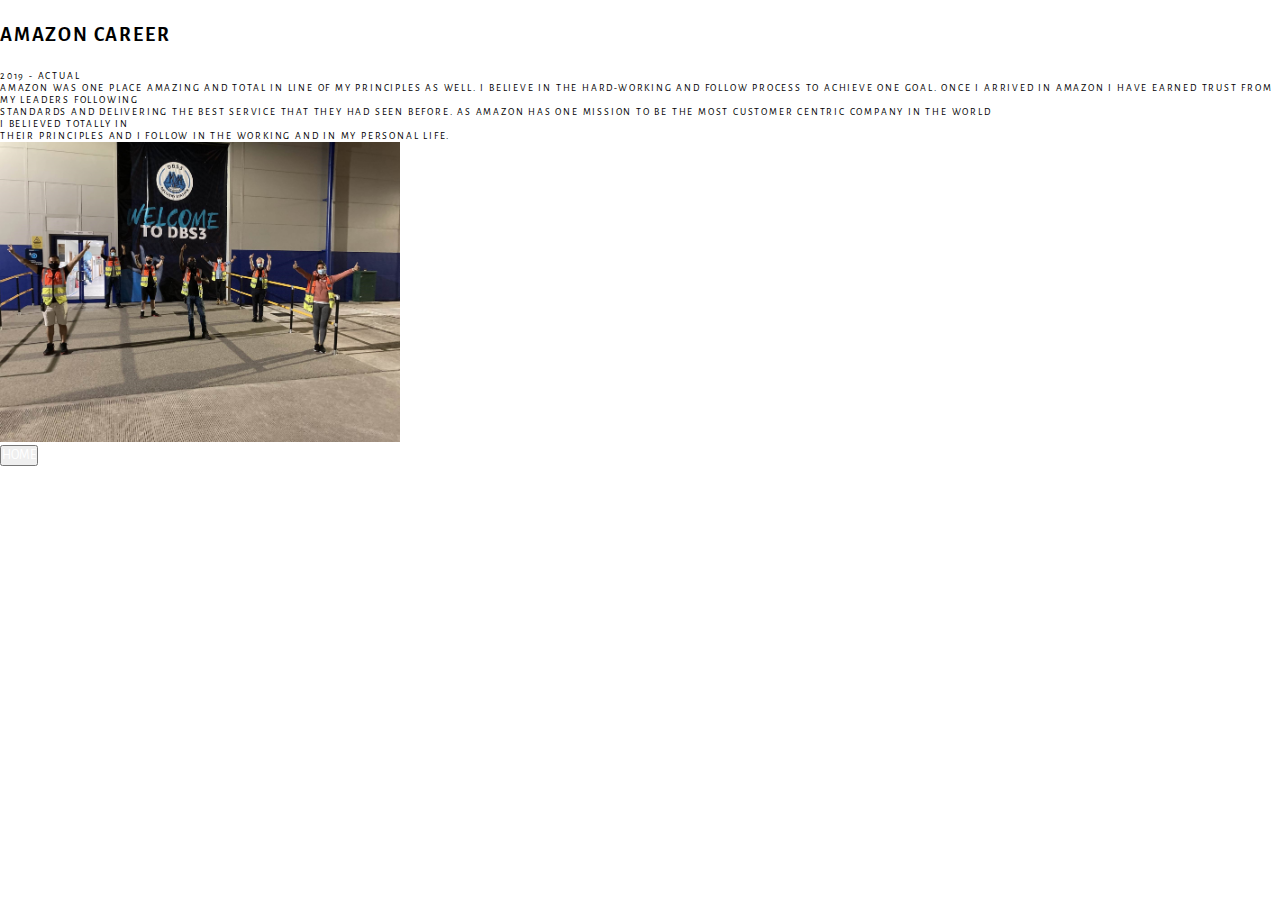
<file: About.html>
<!DOCTYPE html>
<html lang="en">
<head>
    <meta charset="UTF-8">
    <meta http-equiv="X-UA-Compatible" content="IE=edge">
    <meta name="viewport" content="width=device-width, initial-scale=1.0">
    <link rel ="stylesheet" type="text/CSS" href="/DanielSousa.co.uk/CSS/Style.css">
    <title>Document</title>
</head>
<body>
    <h1> Amazon Career</h1>
    2019 - Actual
<p>    Amazon was one place amazing and total in line of my principles as well.
        I believe in the hard-working and follow process to achieve one goal.
        Once I arrived in Amazon I have earned trust from my leaders following <br>
        standards and delivering the best service that they had seen before.        
        As Amazon has one mission to be the most customer centric company in the world<br>
        I believed totally in     <br> their principles and I follow in the working and in my personal life.

</p>


    
    </p>
    <img src="/DanielSousa.co.uk/images/DBS3 team.jpg" alt="DBS3" style="width: 400px; margin-top: 0%;">


</body>
<footer>
    <button id="back">
        <a href="Home.html">Home</a>
    </button>
</footer>
</html>
</file>
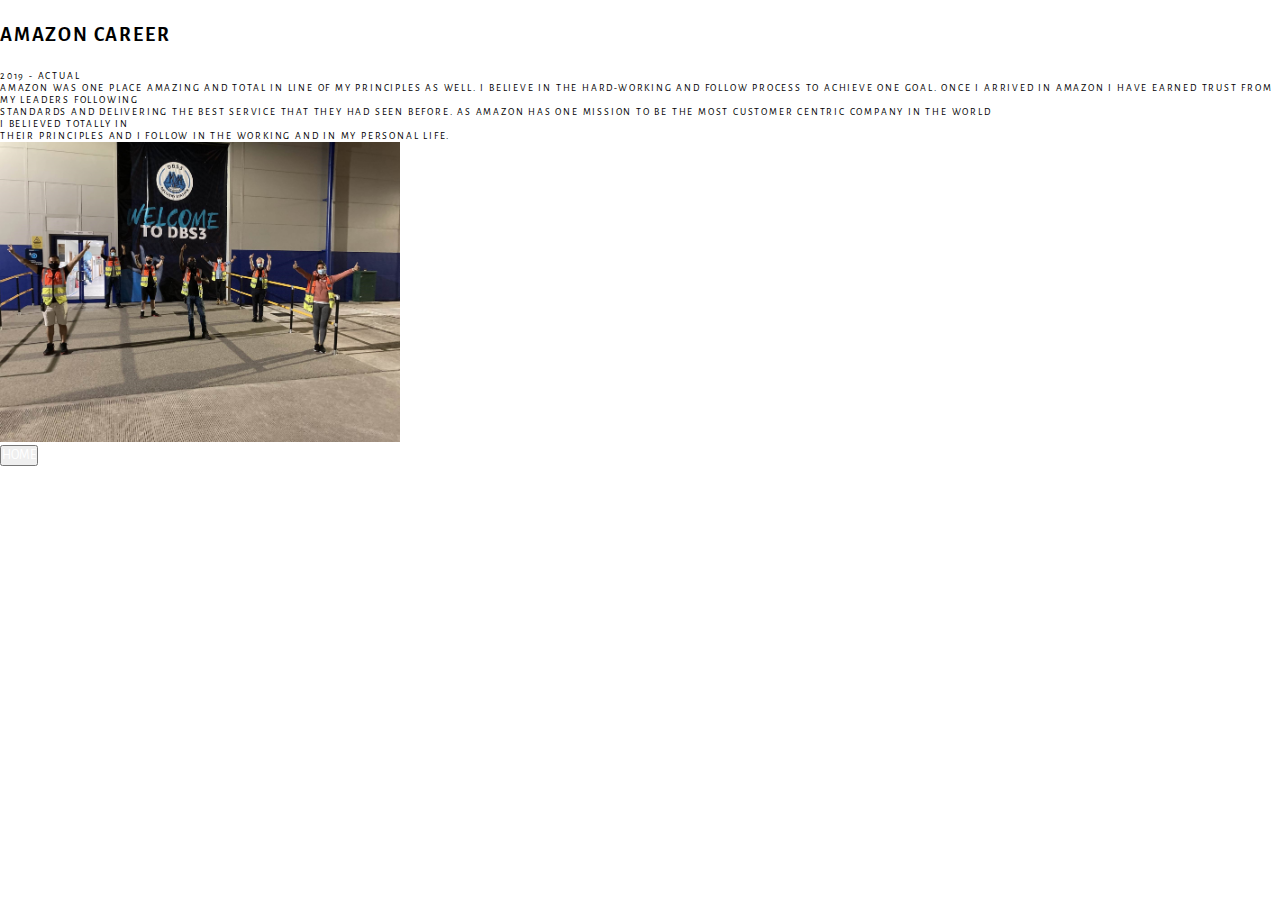
<file: DanielSousa.co.uk/About.html>
<!DOCTYPE html>
<html lang="en">
<head>
    <meta charset="UTF-8">
    <meta http-equiv="X-UA-Compatible" content="IE=edge">
    <meta name="viewport" content="width=device-width, initial-scale=1.0">
    <link rel ="stylesheet" type="text/CSS" href="/DanielSousa.co.uk/CSS/Style.css">
    <title>Document</title>
</head>
<body>
    <h1> Amazon Career</h1>
    2019 - Actual
<p>    Amazon was one place amazing and total in line of my principles as well.
        I believe in the hard-working and follow process to achieve one goal.
        Once I arrived in Amazon I have earned trust from my leaders following <br>
        standards and delivering the best service that they had seen before.        
        As Amazon has one mission to be the most customer centric company in the world<br>
        I believed totally in     <br> their principles and I follow in the working and in my personal life.

</p>


    
    </p>
    <img src="/DanielSousa.co.uk/images/DBS3 team.jpg" alt="DBS3" style="width: 400px; margin-top: 0%;">


</body>
<footer>
    <button id="back">
        <a href="Home.html">Home</a>
    </button>
</footer>
</html>
</file>
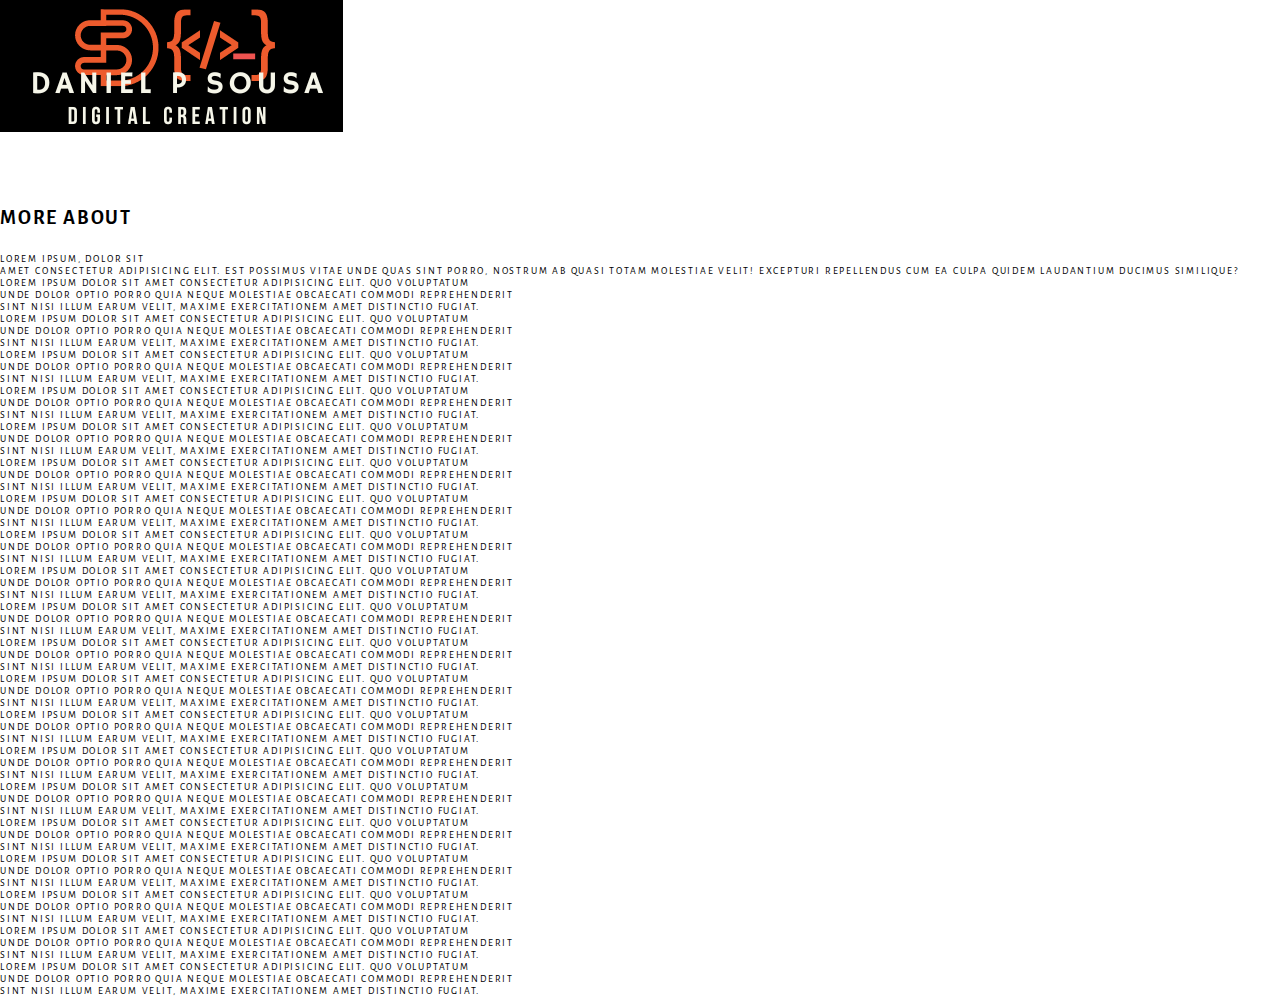
<file: DanielSousa.co.uk/Home.html>
<!DOCTYPE html>
<html lang="en">

    <link rel ="stylesheet" type="text/CSS" href="/DanielSousa.co.uk/CSS/Style.css">
<head>
    <meta charset="UTF-8">
    <meta http-equiv="X-UA-Compatible" content="IE=edge">
    <meta name="viewport" content="width=device-width, initial-scale=1.0">
    <title>Daniel Sousa - Creative Developer</title>    
            <ul>
    <li><img src="/DanielSousa.co.uk/images/1.png" alt="logoDanielS" class="toplogo">
</img> </li>
<li><a href="About.html">Home</a></li>
    <li><a href="About.html">About</a></li>
    <li><a href="SocialMedia.html">Social Media</a></li>
    <li><a href="Works.html">Works</a></li>
    <li style="float:right"><a href="contact.html">contact</a></li>
</ul>
</head>
<div id="blank">

</div>
<body>
    <h1> More about </h1>
  <p>  Lorem ipsum, dolor sit <br> amet consectetur adipisicing elit. Est possimus vitae unde quas sint porro, nostrum ab quasi totam molestiae velit! Excepturi repellendus cum ea culpa quidem laudantium ducimus similique?
</p>
<p>
    Lorem ipsum dolor sit amet consectetur adipisicing elit. Quo voluptatum <br> unde dolor optio porro quia neque molestiae obcaecati commodi reprehenderit <br> sint nisi illum earum velit, maxime exercitationem amet distinctio fugiat.
</p>
<p>
    Lorem ipsum dolor sit amet consectetur adipisicing elit. Quo voluptatum <br> unde dolor optio porro quia neque molestiae obcaecati commodi reprehenderit <br> sint nisi illum earum velit, maxime exercitationem amet distinctio fugiat.
</p>
<p>
    Lorem ipsum dolor sit amet consectetur adipisicing elit. Quo voluptatum <br> unde dolor optio porro quia neque molestiae obcaecati commodi reprehenderit <br> sint nisi illum earum velit, maxime exercitationem amet distinctio fugiat.
</p>

<p>
    Lorem ipsum dolor sit amet consectetur adipisicing elit. Quo voluptatum <br> unde dolor optio porro quia neque molestiae obcaecati commodi reprehenderit <br> sint nisi illum earum velit, maxime exercitationem amet distinctio fugiat.
</p>
<p>
    Lorem ipsum dolor sit amet consectetur adipisicing elit. Quo voluptatum <br> unde dolor optio porro quia neque molestiae obcaecati commodi reprehenderit <br> sint nisi illum earum velit, maxime exercitationem amet distinctio fugiat.
</p>
<p>
    Lorem ipsum dolor sit amet consectetur adipisicing elit. Quo voluptatum <br> unde dolor optio porro quia neque molestiae obcaecati commodi reprehenderit <br> sint nisi illum earum velit, maxime exercitationem amet distinctio fugiat.
</p>
<p>
    Lorem ipsum dolor sit amet consectetur adipisicing elit. Quo voluptatum <br> unde dolor optio porro quia neque molestiae obcaecati commodi reprehenderit <br> sint nisi illum earum velit, maxime exercitationem amet distinctio fugiat.
</p>
<p>
    Lorem ipsum dolor sit amet consectetur adipisicing elit. Quo voluptatum <br> unde dolor optio porro quia neque molestiae obcaecati commodi reprehenderit <br> sint nisi illum earum velit, maxime exercitationem amet distinctio fugiat.
</p>
<p>
    Lorem ipsum dolor sit amet consectetur adipisicing elit. Quo voluptatum <br> unde dolor optio porro quia neque molestiae obcaecati commodi reprehenderit <br> sint nisi illum earum velit, maxime exercitationem amet distinctio fugiat.
</p>
<p>
    Lorem ipsum dolor sit amet consectetur adipisicing elit. Quo voluptatum <br> unde dolor optio porro quia neque molestiae obcaecati commodi reprehenderit <br> sint nisi illum earum velit, maxime exercitationem amet distinctio fugiat.
</p>
<p>
    Lorem ipsum dolor sit amet consectetur adipisicing elit. Quo voluptatum <br> unde dolor optio porro quia neque molestiae obcaecati commodi reprehenderit <br> sint nisi illum earum velit, maxime exercitationem amet distinctio fugiat.
</p>
<p>
    Lorem ipsum dolor sit amet consectetur adipisicing elit. Quo voluptatum <br> unde dolor optio porro quia neque molestiae obcaecati commodi reprehenderit <br> sint nisi illum earum velit, maxime exercitationem amet distinctio fugiat.
</p>
<p>
    Lorem ipsum dolor sit amet consectetur adipisicing elit. Quo voluptatum <br> unde dolor optio porro quia neque molestiae obcaecati commodi reprehenderit <br> sint nisi illum earum velit, maxime exercitationem amet distinctio fugiat.
</p>
<p>
    Lorem ipsum dolor sit amet consectetur adipisicing elit. Quo voluptatum <br> unde dolor optio porro quia neque molestiae obcaecati commodi reprehenderit <br> sint nisi illum earum velit, maxime exercitationem amet distinctio fugiat.
</p>
<p>
    Lorem ipsum dolor sit amet consectetur adipisicing elit. Quo voluptatum <br> unde dolor optio porro quia neque molestiae obcaecati commodi reprehenderit <br> sint nisi illum earum velit, maxime exercitationem amet distinctio fugiat.
</p>
<p>
    Lorem ipsum dolor sit amet consectetur adipisicing elit. Quo voluptatum <br> unde dolor optio porro quia neque molestiae obcaecati commodi reprehenderit <br> sint nisi illum earum velit, maxime exercitationem amet distinctio fugiat.
</p>
<p>
    Lorem ipsum dolor sit amet consectetur adipisicing elit. Quo voluptatum <br> unde dolor optio porro quia neque molestiae obcaecati commodi reprehenderit <br> sint nisi illum earum velit, maxime exercitationem amet distinctio fugiat.
</p>
<p>
    Lorem ipsum dolor sit amet consectetur adipisicing elit. Quo voluptatum <br> unde dolor optio porro quia neque molestiae obcaecati commodi reprehenderit <br> sint nisi illum earum velit, maxime exercitationem amet distinctio fugiat.
</p>
<p>
    Lorem ipsum dolor sit amet consectetur adipisicing elit. Quo voluptatum <br> unde dolor optio porro quia neque molestiae obcaecati commodi reprehenderit <br> sint nisi illum earum velit, maxime exercitationem amet distinctio fugiat.
</p>
<p>
    Lorem ipsum dolor sit amet consectetur adipisicing elit. Quo voluptatum <br> unde dolor optio porro quia neque molestiae obcaecati commodi reprehenderit <br> sint nisi illum earum velit, maxime exercitationem amet distinctio fugiat.
</p>

</body>
<footer>

</footer>
</html>
</file>
<file: DanielSousa.co.uk/CSS/Style.css>
@import url(https://fonts.googleapis.com/css?family=Alegreya+Sans:300,400,700);



/* ICON STYLES - ICON FROM: http://fontastic.me/
–––––––––––––––––––––––––––––––––––––––––––––––––– */

@font-face {
  font-family: "untitled-font-1";
  src:url("https://s3-us-west-2.amazonaws.com/s.cdpn.io/162656/untitled-font-1.eot");
  src:url("https://s3-us-west-2.amazonaws.com/s.cdpn.io/162656/untitled-font-1.eot#iefix") format("embedded-opentype"),
    url("https://s3-us-west-2.amazonaws.com/s.cdpn.io/162656/untitled-font-1.woff") format("woff"),
    url("https://s3-us-west-2.amazonaws.com/s.cdpn.io/162656/untitled-font-1.ttf") format("truetype"),
    url("https://s3-us-west-2.amazonaws.com/s.cdpn.io/162656/untitled-font-1.svg#untitled-font-1") format("svg");
  font-weight: normal;
  font-style: normal;
}

[class^="icon-"]:after,
[class*=" icon-"]:after {
  font-family: "untitled-font-1";
  font-style: normal;
  font-weight: normal;
  font-variant: normal;
  text-transform: none;
  speak: none;
  line-height: 1;
  -webkit-font-smoothing: antialiased;
  -moz-osx-font-smoothing: grayscale;
}

.icon-up-open-big { display: inline-block; }

.icon-up-open-big:after {
  content: "a";
  font-size: 2.5em;
  display: block;
  transform: rotateX(180deg);
  color: black;
  transition: color .3s;
}

.icon-up-open-big:hover:after {
	color: white;	
}

.scroll-icon {
	position: absolute;
 	left: 50%;
  bottom: 30px;
  padding: 0 10px;
  	transform: translateX(-50%);
}



/* HELPER CLASSES
–––––––––––––––––––––––––––––––––––––––––––––––––– */

.clearfix:before,
.clearfix:after {
  content: "";
  display: table;
}

.clearfix:after {
  clear: both;
}

.l-left {
	float: left;
}

.l-right {
	float: right;
}

.end {
	margin-top: 30px;
	font-size: 3em;
	font-weight: bold;
	opacity: 0;
	transform: translateY(300px);
	transition: opacity, transform 1s;
	transition-delay: 1s;
}



/* RESET-GENERAL STYLES
–––––––––––––––––––––––––––––––––––––––––––––––––– */

* {
	margin: 0;
	padding: 0;
	font-family: 'Alegreya Sans', Arial, sans-serif;
	text-transform: uppercase;
}

html {
	font-size: 62.5%;
}

body {
	color: black;
	letter-spacing: .18em;
}

a {
	text-decoration: none;
	color: white;
}

ul, li {
	list-style-type: none;
}



/* NAV STYLES
–––––––––––––––––––––––––––––––––––––––––––––––––– */

.header-top {
	background: rgba(0, 47, 77, .3);
	height: 70px;
	padding: 0 10px;
	position: fixed;
	top: 0;
	width: 100%;
	z-index: 12;
	box-sizing: border-box;
}

h1 {
	line-height: 70px;
	height: 70px;
}

h1 a {
	display: block;
	padding: 0 10px;
}

.toggle-menu {
	width: 50px;
	height: 50px;
	display: inline-block;
	position: relative;
	top: 10px;
}

.toggle-menu i {
	position: absolute;
	display: block;
	height: 2px;
	background: white;
	width: 30px;
	left: 10px;
	transition: all .3s;
}

.toggle-menu i:nth-child(1) {
	top: 16px;
}

.toggle-menu i:nth-child(2) {
	top: 24px;
}

.toggle-menu i:nth-child(3) {
	top: 32px;
}

.open-menu i:nth-child(1) {
	top: 25px;
	transform: rotateZ(45deg);
}

.open-menu i:nth-child(2) {
	background: transparent;
}

.open-menu i:nth-child(3) {
	top: 25px;
	transform: rotateZ(-45deg);
}

nav {
 	height: 0;
	opacity: 0;
  box-sizing: border-box;
	background: rgba(0, 47, 77, .25);
	position: fixed;
	top: 70px;
	width: 100%;
  transition: all 3s;
}

.open-menu ~ nav {
	opacity: 1;
 	padding: 80px 0;
	z-index: 15;
	height: calc(90vh - 70px);
}

nav ul {
	padding: 0 10px;
	display: flex;
}

nav li {
	flex: 1;
}

nav li a {
	font-size: 2em;
	display: block;
	padding: 30px;
	text-align: center;
	transition: background .3s;
}

nav li:nth-child(odd) a,
body.fp-viewing-fifthSection-1 #menu li:nth-child(5) a {
	background: #962D3E;
}

nav li:nth-child(even) a {
	background: #aa3346;
}

nav li:nth-child(odd) a:hover {
	background: #9e2f41;
}

nav li:nth-child(even) a:hover {
	background: #c53c52;
}

nav li.active a,
body.fp-viewing-fifthSection-1 #menu li:last-child a {
  background: #453659;
}
  


/* SECTION STYLES - fullPage.js 
–––––––––––––––––––––––––––––––––––––––––––––––––– */

section { 
	text-align: center;
  /*background: url('https://unsplash.it/1910/1221?image=626') no-repeat center / cover;*/
}

h2 {
	text-transform: lowercase;
	font-size: 4em;
	margin-bottom: 20px;
}

h3 {
	font-weight: 300;
	font-size: 2.8em;
}



/* SLIDENAV STYLES - fullPage.js 
–––––––––––––––––––––––––––––––––––––––––––––––––– */

#fp-nav ul li a span, 
.fp-slidesNav ul li a span {
	background: white;
	width: 8px;
	height: 8px;
	margin: -4px 0 0 -4px;
}

#fp-nav ul li a.active span, 
.fp-slidesNav ul li a.active span, 
#fp-nav ul li:hover a.active span, 
.fp-slidesNav ul li:hover a.active span {
	width: 16px;
	height: 16px;
	margin: -8px 0 0 -8px;
	background: transparent;
	box-sizing: border-box;
	border: 1px solid #24221F;
}



/* MQ STYLES
–––––––––––––––––––––––––––––––––––––––––––––––––– */

@media screen and (max-width: 767px) {
	nav ul {
		flex-direction: column;
	}

	nav li {
		margin-top: 1px;
	}
  
  nav li a {
    font-size: 1.5em;
  }
  
  .scroll-icon {
    display: none;
  }
}

@media screen and (max-width: 400px) {
  html {
    font-size: 50%;
  }
  
  .open-menu ~ nav {
		padding: 20px 0;
	}

	nav li a {
		padding: 3px;
	}
}
</file>
